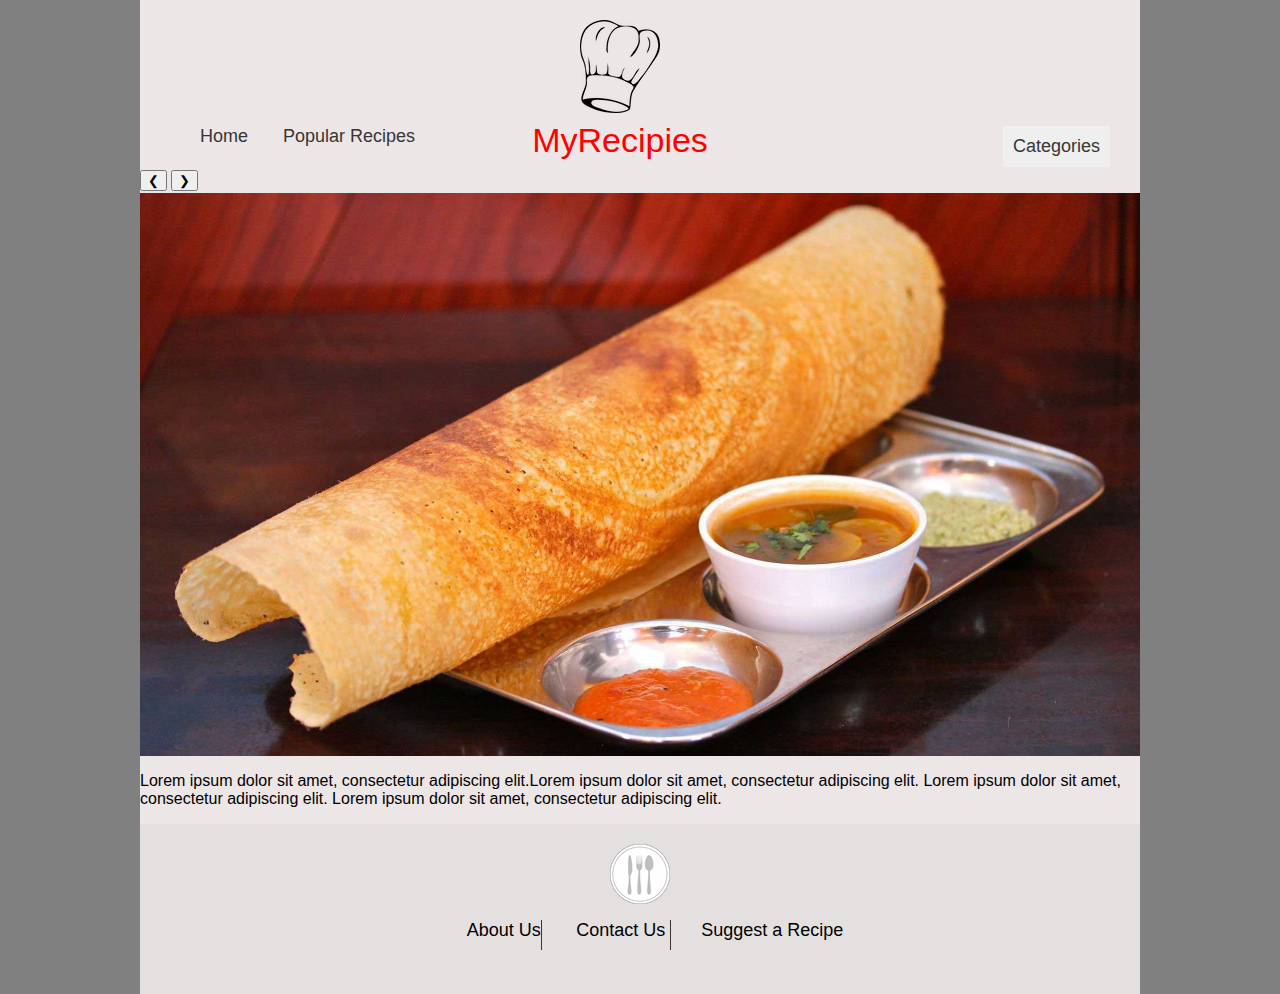
<file: web_pages/bread.html>
<!DOCTYPE html>
<html>
<head>
	<title>Bread</title>
	<meta name="viewport" content="width=device-width, initial-scale=1">
	<link rel="stylesheet" type="text/css" href="style.css">

	<script src="https://ajax.googleapis.com/ajax/libs/jquery/3.2.1/jquery.min.js"> </script>


</head>
<body>

<header>
		<div class="left">
			<ul>
				<li><a href="index.html">Home </a></li>
				<li><a href="popular.html">Popular Recipes</a></li>
				<!-- <li><a href="#">New Recipe</li> -->
			</ul>
		</div>

		<div class="right">
			<ul class="nav navbar-nav navbar-right">
				<li class="dropdown">
					<div class="dropdown">
			  		<button onclick="myFunction()" class="dropbtn">Categories</button>
			  		<div id="myDropdown" class="dropdown-content">
			    		<!--<a href="Curries.html">Curry</a> -->
			   			<a href="Bread.html">Chapati</a>
			   			<a href="breakfast.html">Breakfast</a>
			 		 </div>
					</div>
				</li>
			</ul>
		</div>

		<div id="logo">
			<img src="images/chefs-hat.png"/>
			<p> MyRecipies</p>
		 </div>
</header>


<div class="section-area">

<div>
<button  onclick="plusDivs(-1)">&#10094;</button>
<button  onclick="plusDivs(1)">&#10095;</button>
</div>

<div style="max-width:1000px">
	<div>
  <img class="mySlides" src="images/food3.jpeg" style="width:100%">

  <img class="mySlides" src="images/food2.jpeg" style="width:100%">

  <img class="mySlides" src="images/food1.jpeg" style="width:100%">

</div>

</div>

<div>
  <p> Lorem ipsum dolor sit amet, consectetur adipiscing elit.Lorem ipsum dolor sit amet, consectetur adipiscing elit. Lorem ipsum dolor sit amet, consectetur adipiscing elit. Lorem ipsum dolor sit amet, consectetur adipiscing elit.</p>
</div>


<footer>
		<img src="images/cutlery.png" />

		<nav>
			<ul>
				<li>About Us</li>
				<li>Contact Us </li>
				<li>Suggest a Recipe </li>
			</ul>
		</nav>

	</footer>

</body>
<script>
	/* When the user clicks on the button,
toggle between hiding and showing the dropdown content */
function myFunction() {
    document.getElementById("myDropdown").classList.toggle("show");
}

// Close the dropdown menu if the user clicks outside of it
window.onclick = function(event) {
  if (!event.target.matches('.dropbtn')) {

    var dropdowns = document.getElementsByClassName("dropdown-content");
    var i;
    for (i = 0; i < dropdowns.length; i++) {
      var openDropdown = dropdowns[i];
      if (openDropdown.classList.contains('show')) {
        openDropdown.classList.remove('show');
      }
    }
  }
}



/*for slider*/
var slideIndex = 1;
showDivs(slideIndex);

function plusDivs(n) {
  showDivs(slideIndex += n);
}

function showDivs(n) {
  var i;
  var x = document.getElementsByClassName("mySlides");
  if (n > x.length) {slideIndex = 1}
  if (n < 1) {slideIndex = x.length}
  for (i = 0; i < x.length; i++) {
     x[i].style.display = "none";
  }
  x[slideIndex-1].style.display = "block";
}
</script>
</html>
</file>
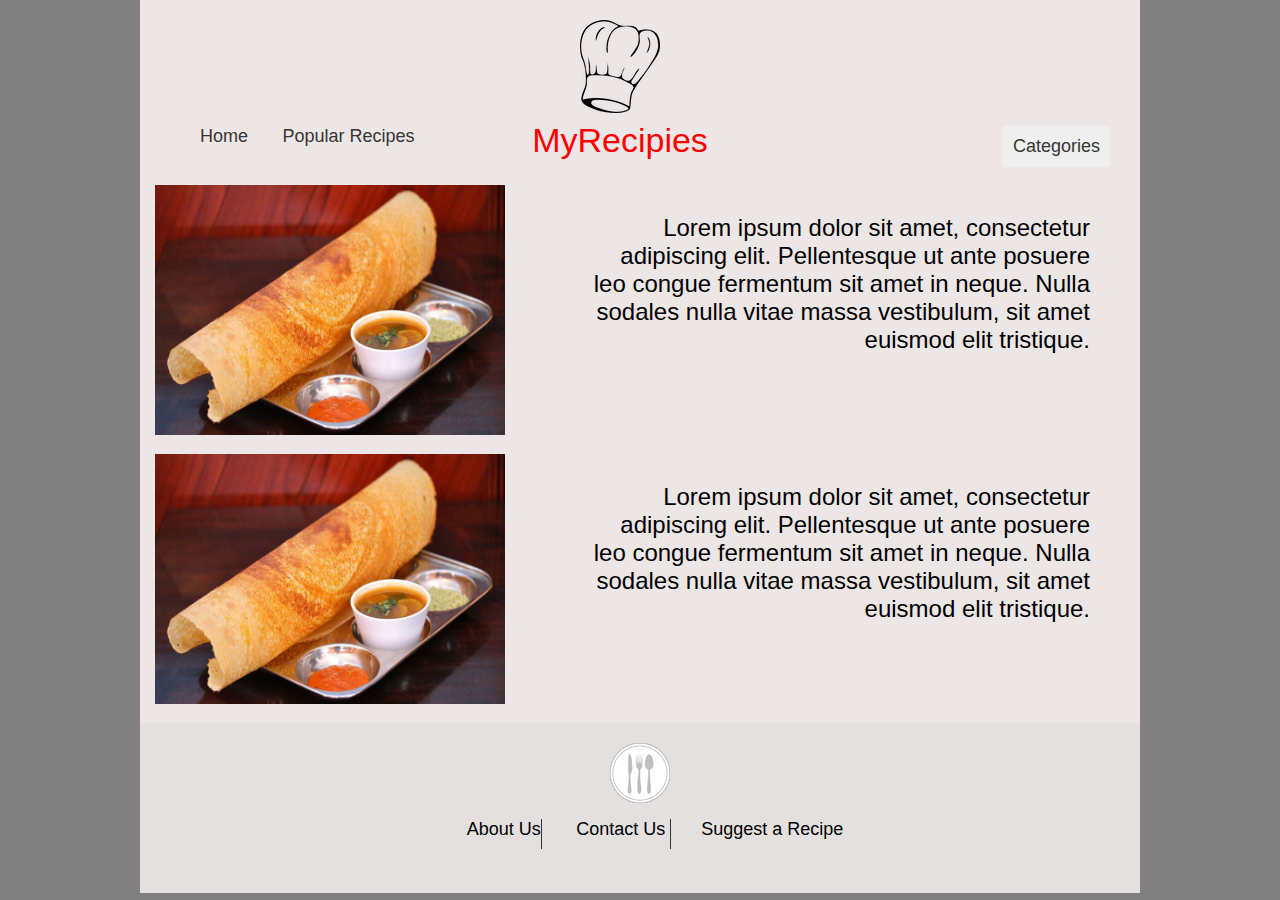
<file: web_pages/breakfast.html>
<!DOCTYPE html>
<html>
<head>
	<title>Bread</title>
	<meta name="viewport" content="width=device-width, initial-scale=1">
	<link rel="stylesheet" type="text/css" href="style.css">
</head>
<body>

<header>
		<div class="left">
			<ul>
				<li><a href="index.html">Home</a></li>
				<li><a href="popular.html">Popular Recipes</a></li>
				<!-- <li><a href="#">New Recipe</li> -->
			</ul>
		</div>

		<div class="right">
			<ul>
				<li class="dropdown">
					<div class="dropdown">
			  		<button onclick="myFunction()" class="dropbtn">Categories</button>
			  		<div id="myDropdown" class="dropdown-content">
			    		<!--<a href="Curries.html">Curry</a> -->
			   			<a href="Bread.html">Chapati</a>
			   			<a href="breakfast.html">Breakfast</a>
			 		 </div>
					</div>
				</li>
			</ul>
		</div>

		<div id="logo">
			<img src="images/chefs-hat.png"/>
			<p> MyRecipies</p>
		 </div>
</header>

<div>
<div class="row">
			<div class="box">

				<a href= "bread.html"></a>
				<img src="images/food3.jpeg"/>
				<span><p> Lorem ipsum dolor sit amet, consectetur adipiscing elit. Pellentesque ut ante posuere leo congue fermentum sit amet in neque. Nulla sodales nulla vitae massa vestibulum, sit amet euismod elit tristique.  </p>
				</span>
			 </div>

			<div class="box">
				<a href= "bread.html"></a>
				<img src="images/food3.jpeg"/>
				<p>Lorem ipsum dolor sit amet, consectetur adipiscing elit. Pellentesque ut ante posuere leo congue fermentum sit amet in neque. Nulla sodales nulla vitae massa vestibulum, sit amet euismod elit tristique. </p>
			 </div>

	</div>
</div>

<footer>
		<img src="images/cutlery.png" />

		<nav>
			<ul>
				<li>About Us</li>
				<li>Contact Us </li>
				<li>Suggest a Recipe </li>
			</ul>
		</nav>

	</footer>

</body>

<script>
	/* When the user clicks on the button,
toggle between hiding and showing the dropdown content */
function myFunction() {
    document.getElementById("myDropdown").classList.toggle("show");
}

// Close the dropdown menu if the user clicks outside of it
window.onclick = function(event) {
  if (!event.target.matches('.dropbtn')) {

    var dropdowns = document.getElementsByClassName("dropdown-content");
    var i;
    for (i = 0; i < dropdowns.length; i++) {
      var openDropdown = dropdowns[i];
      if (openDropdown.classList.contains('show')) {
        openDropdown.classList.remove('show');
      }
    }
  }
}
</script>
</html>
</file>
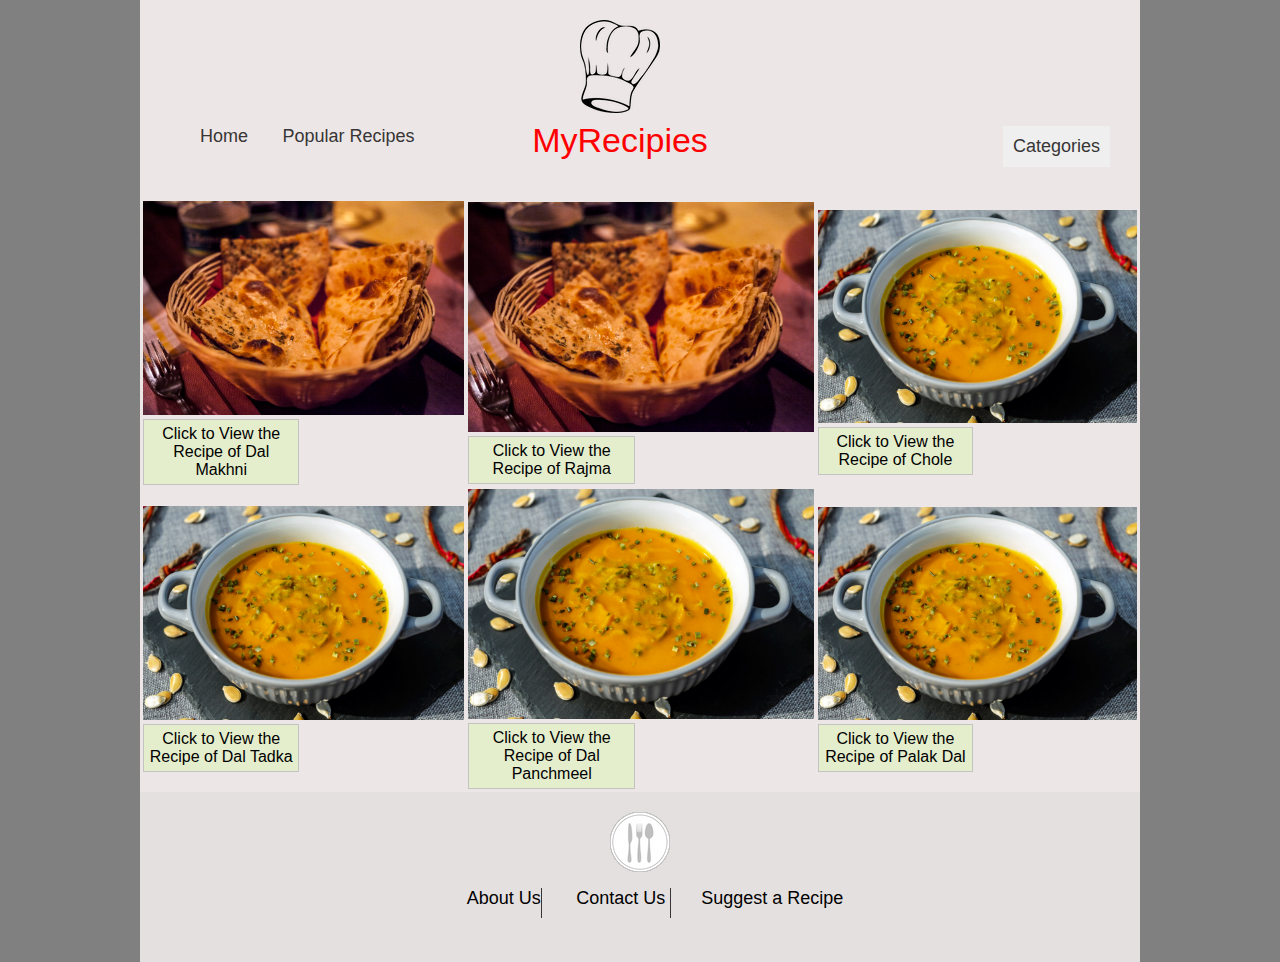
<file: web_pages/popular.html>
<!DOCTYPE html>
<html>
<head>
	<title>Popular Recipe</title>
	<meta name="viewport" content="width=device-width, initial-scale=1">

	<script src="https://ajax.googleapis.com/ajax/libs/jquery/3.3.1/jquery.min.js"></script>

	<link rel="stylesheet" type="text/css" href="style.css">
</head>
<body>

	<header>
		<div class="left">
			<ul>
				<li><a href="index.html">Home</a></li> 
				<li><a href="popular.html">Popular Recipes</a></li>
				<!-- <li><a href="#">New Recipe</li> -->
			</ul>
		</div>

		<div class="right">
			<ul>
				<li class="dropdown">
					<div class="dropdown">
			  		<button onclick="myFunction()" class="dropbtn">Categories</button>
			  		<div id="myDropdown" class="dropdown-content">
			    		<!--<a href="Curries.html">Curry</a>  -->
			   			<a href="Bread.html">Chapati</a>
			   			<a href="breakfast.html">Breakfast</a>
			 		 </div>
					</div>
				</li>
			</ul>
		</div>

		<div id="logo">
			<img src="images/chefs-hat.png"/>
			<p> MyRecipies</p>
		 </div>
	</header>


 	<div class="Content">
			<table class="popular">
				<tr>
					<td>
			 		 	<img class="slide1" src="images/food1.jpeg" style="width:100%"/>

			 			<div id="flip10"> Click to View the Recipe of Dal Makhni </div>
 						<div id="panel11">Recipe of the Item </div>
 					</td>

					<td>
			  			<img class="slide2" src="images/food1.jpeg" style="width:100%"/>

			  		 	<div id="flip20"> Click to View the Recipe of Rajma </div>
 			  			<div id="panel12">Recipe of the Item </div>
					</td>
					<td>
						<img class="slide3" src="images/food2.jpeg" style="width:100%"/>

			  			<div id="flip30"> Click to View the Recipe of Chole </div>
 			 		    <div id="panel13">Recipe of the Item </div>
					</td>
				</tr>
				<tr>
					<td>
						<img class="slide4" src="images/food2.jpeg" style="width:100%"/>

			  			<div id="flip40"> Click to View the Recipe of  Dal Tadka</div>
 			 		    <div id="panel14">Recipe of the Item </div>
 			 		</td>
					<td><img class="slide5" src="images/food2.jpeg" style="width:100%"/>

			  			<div id="flip50"> Click to View the Recipe of Dal Panchmeel </div>
 			 		    <div id="panel15">Recipe of the Item </div>
 			 		</td>
 			 		<td>
						<img class="slide6" src="images/food2.jpeg" style="width:100%"/>

			  			<div id="flip60"> Click to View the Recipe of Palak Dal </div>
 			 		    <div id="panel16">Recipe of the Item </div>
 			 		</td>

				</tr>


			</table>


			 <!-- <button class="btn1">Slide Up</button>
			  <button class="btn2">Slide Down</button> -->

			</div>

	<footer>
		<img src="images/cutlery.png" />

		<nav>
			<ul>
				<li>About Us</li>
				<li>Contact Us </li>
				<li>Suggest a Recipe </li>
			</ul>
		</nav>

	</footer>
</body>
<script>

$(document).ready(function(){
    /*<$(".btn1").click(function(){
        $(".slide1").slideUp();
    });
    $(".btn2").click(function(){
        $(".slide1").slideDown();
    }); */

	 $("#flip10").click(function(){
    	$("#panel11").slideToggle("slow");
    });


    $("#flip20").click(function(){
    	$("#panel12").slideToggle("slow");
    });

      $("#flip30").click(function(){
    	$("#panel13").slideToggle("slow");
    });

    $("#flip40").click(function(){
    	$("#panel14").slideToggle("slow");
    });


    $("#flip50").click(function(){
    	$("#panel15").slideToggle("slow");
    });

      $("#flip60").click(function(){
    	$("#panel16").slideToggle("slow");
    });

});

	/* When the user clicks on the button,
toggle between hiding and showing the dropdown content */
function myFunction() {
    document.getElementById("myDropdown").classList.toggle("show");
}

// Close the dropdown menu if the user clicks outside of it
window.onclick = function(event) {
  if (!event.target.matches('.dropbtn')) {

    var dropdowns = document.getElementsByClassName("dropdown-content");
    var i;
    for (i = 0; i < dropdowns.length; i++) {
      var openDropdown = dropdowns[i];
      if (openDropdown.classList.contains('show')) {
        openDropdown.classList.remove('show');
      }
    }
  }
}

/* For slide show */


</script>
</html>
</file>
<file: web_pages/style.css>
html{
	background-color: gray;
}

body{
	background-color: #ede6e6;
	margin :0 auto;
	width: 1000px;
	font-family: arial, helvetica ,sans-serif;
}

a{
	text-decoration: none;
	color: #373535;
}

/* Header  */
header{
	height : 150px;
	padding-top: 20px;
}

ul{
	padding: 0;
}

li{
	display: inline;
	padding-bottom:  10px;
	padding-left: 30px;
	font-size: 18px;
}
 
.left {
	width: 320px;
	float: left;
}

.left ul{
	padding-left: 30px;
	padding-top: 90px;
}


.right{
	width: 320px;
	float: right;
}

.right ul{
	float:right;
	padding-right: 30px;
	padding-top: 90px;
}

#logo{
     width: 320px;
     float: left;
     text-align: center;
     color: red;
     font-size: 34px;
}

#logo p{
	margin: 0;
}

/* Styling Content*/

#main {
	background-image: url('images/dishes.jpeg');
	height :500px;
}

#main p{
		margin: 0;
	padding-top: 40px;
	color:#b46363;
	text-align: center;
    font-size: 30px;

}

form {
	padding-top: 30px;
	text-align: center;
}

#recipe {
	width: 220px;
	height: 25px;
	border-radius: 5px;
	padding: 0;
	margin-right: 10px;

}

#click {
	height: 25px;
	border-radius: 5px;
}


.box{
	position: relative;
	margin: 15px 0;
}

.box img {
	margin-left: 15px;
	height: 250px;
	width: 35%;
}

.box p{
	position: absolute;
	width: 50%;
	top: 5px;
	text-align: right;
	font-size: 24px;
	margin-left: 450px;
	height: 250px;
}


/* Styling footer  */

nav {
	font-size: 16px;
	text-align: center;
}

footer {
	height: 150px;
	padding-top: 20px;
	background-color: #e5e0e0;
}

footer li {
	border-right: 1px solid #373535;
}

footer li:last-child {
	border-right: none;
}

footer img {
	display: block;
	margin: 0 auto;
}


/* DropDown Button */
.dropbtn {
    color: #373535;
    padding-bottom: 10px;
    padding: 10px;
    font-size: 18px;
    border: none;
    cursor: pointer;
}

/* Dropdown button on hover & focus */
.dropbtn:hover, .dropbtn:focus {
    background-color: #2980B9;
}

/* The container <div> - needed to position the dropdown content */
.dropdown {
    
    display: inline-block;
}

/* Dropdown Content (Hidden by Default) */
.dropdown-content {
    display: none;
    position: absolute;
    background-color: #f1f1f1;
    min-width: 160px;
    box-shadow: 0px 8px 16px 0px rgba(0,0,0,0.2);
    z-index: 1;
}

/* Links inside the dropdown */
.dropdown-content a {
    color: black;
    padding: 12px 16px;
    text-decoration: none;
    display: block;
}

/* Change color of dropdown links on hover */
.dropdown-content a:hover {background-color: #ddd}

/* Show the dropdown menu (use JS to add this class to the .dropdown-content container when the user clicks on the dropdown button) */
.show {display:block;}


/* Styling Panel in popular page*/
#panel1, #flip1,#panel2, #flip2,#panel3, #flip3,#panel4, #flip4,#panel5, #flip5,#panel6, #flip6 {
	width: 45%;
    padding: 5px;
    text-align: center;
    background-color: #e5eecc;
    border: solid 1px #c3c3c3;
}

#panel1 ,#panel2 ,#panel3,#panel4 ,#panel5 ,#panel6{
	width:45%; 
    padding-top: 200px;
    display: none;
}

.content{
	height: 400px;
	width: 100%;
	padding :;
}
li .Content {
	
	padding-bottom:  10px;
	padding-left: 30px;
	font-size: 18px;
}
 .popular{
 	padding-top: 5px;
	width: 100%;
}

#panel11, #flip10, #panel12, #flip20, #panel13, #flip30,#panel14, #flip40 ,#panel15, #flip50,#panel16, #flip60{
	width: 45%;
    padding: 5px;
    text-align: center;
    background-color: #e5eecc;
    border: solid 1px #c3c3c3;
}
#panel11 ,#panel12 ,#panel13,#panel14 , #panel15 ,#panel16{
	width: 95%; 
    padding-top: 200px;
    display: none;
}

.mySlides{
	display: none;
}
</file>
